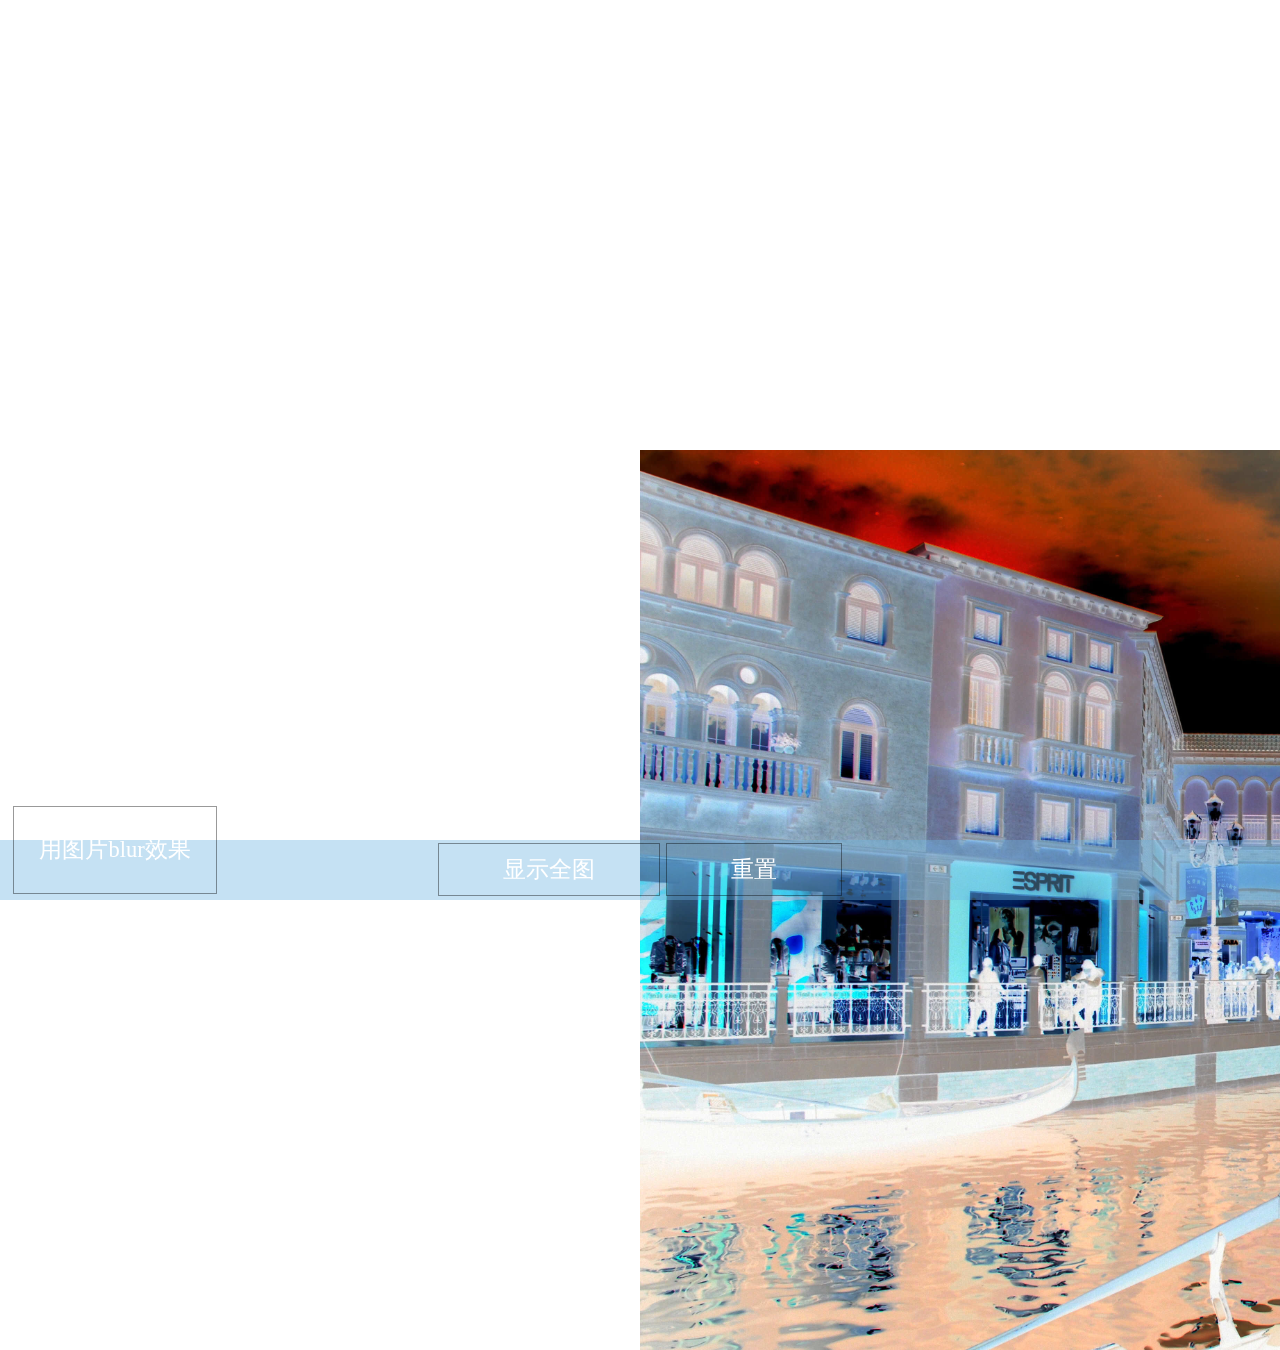
<file: index.html>
<!DOCTYPE html>
<html lang="en">
<head>
	<meta charset="UTF-8">
	<meta name="viewport" content="width=device-width,initial-scale=1.0,minimum-scale=1.0,maximum-scale=1.0">
	<title>红包照片</title>
	<link rel="stylesheet" href="blur.css"/>
</head>
<body>
	<div class="canvasWrapper">
		<canvas id="canvas">
			当前浏览器不支持canvas绘图，请更换浏览器试试
		</canvas>
		<div class="controller">
		  <a href="blur.html" class="btn fix" id="">用图片blur效果</a>
			<a href="#" class="btn" id="showBtn">显示全图</a>
			<a href="#" class="btn" id="resetBtn">重置</a>
		</div>
	</div>
	<script src="index.js"></script>
</body>
</html>
</file>
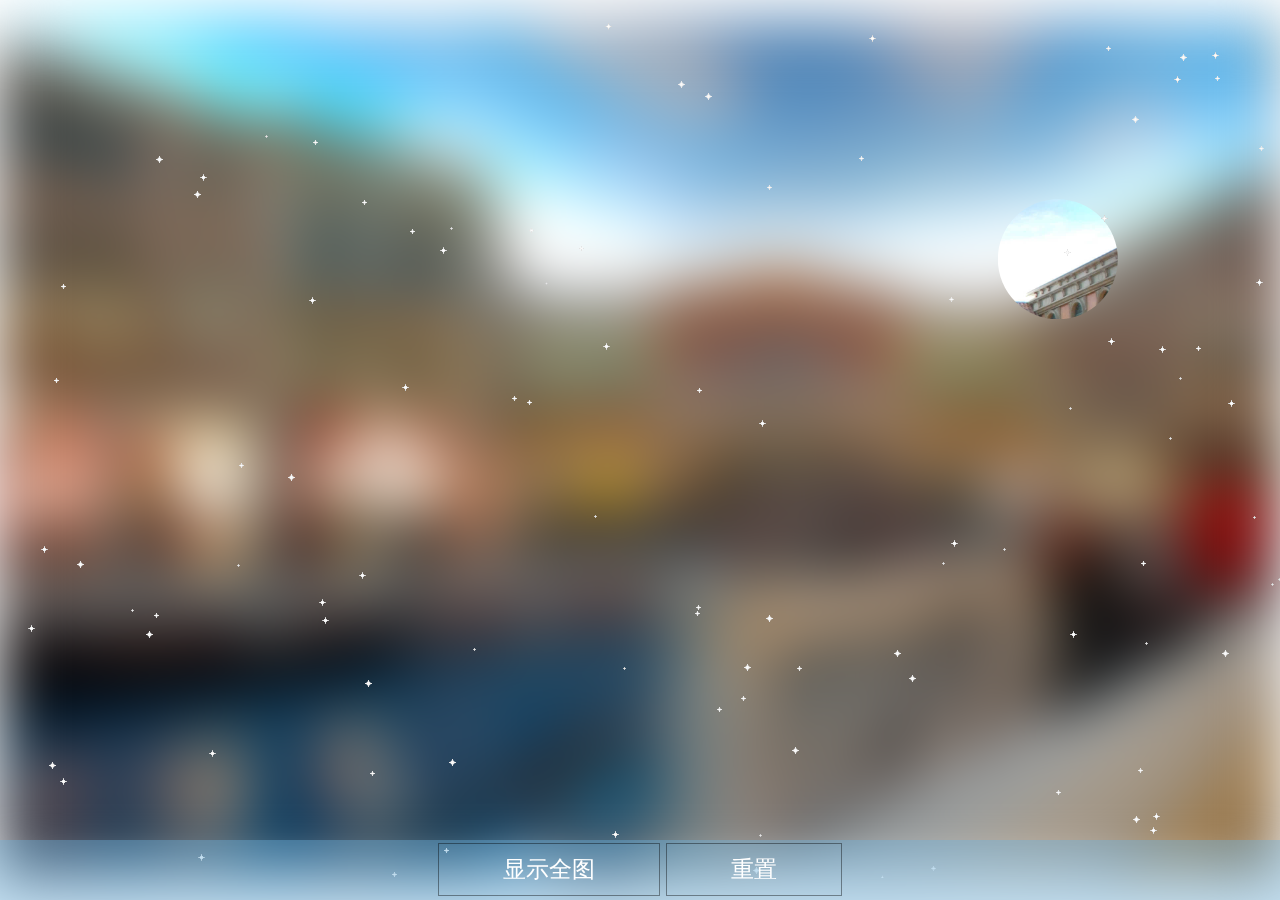
<file: blur.html>
<!DOCTYPE html>
<html lang="en">
<head>
	<meta charset="UTF-8">
	<meta name="viewport" content="width=device-width,height=device-height,initial-scale=1.0,minimum-scale=1.0,maximum-scale=1.0">
	<title>红包照片</title>
	<link rel="stylesheet" href="blur.css"/>
</head>
<body>
	<div class="canvasWrapper">
		<canvas id="canvas">
			当前浏览器不支持canvas绘图，请更换浏览器试试
		</canvas>
		<img src="test.jpg" class="blur" id="bgImage" alt="">
		
	</div>
	<div class="controller" id="controller">
			<a href="#" class="btn" id="showBtn">显示全图</a>
			<a href="#" class="btn" id="resetBtn">重置</a>
	</div>
	<script src="stars.js"></script>
	<script src="blur.js"></script>
	<script src="jquery-2.1.4.min.js"></script>
	<script src="userAgent.js"></script>
</body>
</html>
</file>
<file: blur.css>
body, .canvasWrapper{
	width: 100%;
	height: 100vh;
	padding: 0;
	margin: 0 auto;
	text-align: center;
	font-size: 15px;
	position: relative;
}
.canvasWrapper{
	display: -webkit-box;
	-webkit-box-align: center;
	-webkit-box-pack: center;
}
.canvasWrapper img{
	margin: 0 auto;
	height: 100vh;
	width: auto;
	/*-webkit-filter: blur(20px);*/
	/*filter: blur(20px);*/
	/*z-index: 2;*/
}
.blur{
	-webkit-filter: blur(30px);
}
.canvasWrapper canvas{
	position: absolute;
	left:50%;
	top: 50%;
}
.canvasWrapper canvas{
	z-index: 2;
	background: transparent;
}
.controller{
	position: absolute;
	height: 60px;
	width: 100%;
	bottom: 0;
	font-size: 1.5em;
	text-align: center;
	vertical-align: middle;
	/*padding: 3vh 5%;*/
	background: rgba(109, 180, 226, 0.4);
	z-index: 10;
}

.btn{
	position: relative;
	color: white;
	padding: 1% 5%;
	line-height: 60px;
	text-decoration: none;
	border: 1px solid rgba(1,1,1,0.4);
}

.fix{
	position: absolute;
	left: 1%;
	bottom: 10%;
	padding: 1% 2%; 
}

.showAnimation{
	-webkit-animation: shows 5s ease-out forwards;
	animation: shows 5s ease-out forwards;
}
@-webkit-keyframes shows{
	0%{-webkit-filter: blur(30px);},
	50%{-webkit-filter: blur(15px);},
	100%{-webkit-filter: blur(0px);}
}
@keyframes shows{
	0%{-webkit-filter: blur(30px);},
	50%{-webkit-filter: blur(15px);},
	100%{-webkit-filter: blur(0px);}
}

/*@media screen and (orientation: portrait){
	.btn,.controller{
		height: 10vh;
		line-height: 10vh;
	}
}*/
</file>
